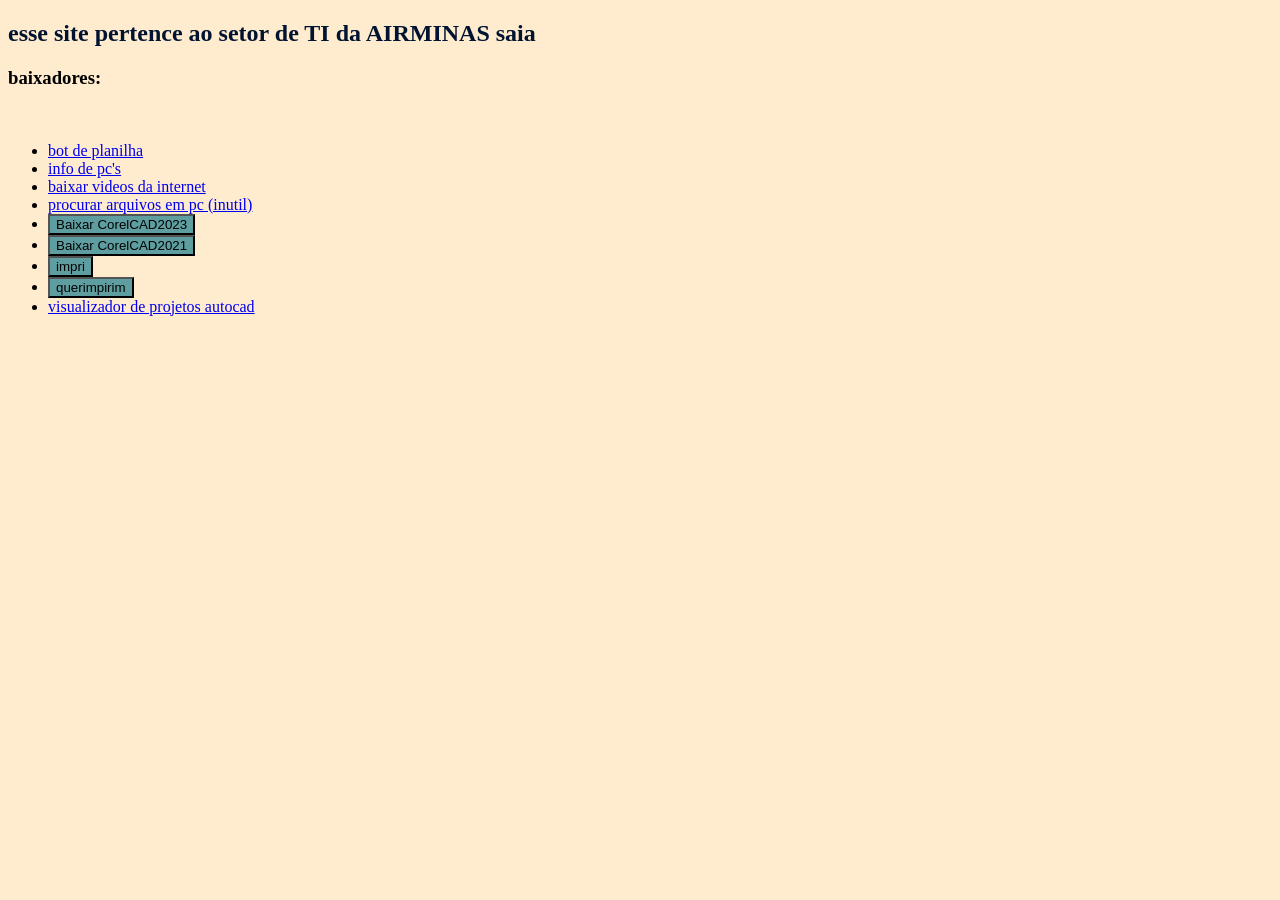
<file: index.html>
<!DOCTYPE html>
<html lang="en">
    <head>
        <meta charset="UTF-8">
        <meta name="viewport" content="width=device-width, initial-scale=1.0">
        <link rel="stylesheet" href="bredpiti.css">
        <title>ferramentas AIRMINAS</title>
    </head>
    <body>
        <h2>esse site pertence ao setor de TI da AIRMINAS saia</h2>
        <h3>baixadores:</h3><br>
        <ul>     
            <li><a href="bot.py" download="bot.py">bot de planilha</a></li> 
            <li><a href="jurasir.zip" download="jurasir.zip">info de pc's</a></li>
            <li><a href="novo.py" download="novo.py">baixar videos da internet</a></li>
            <li><a href="procurar_arquivo.py" download="procurar_arquivo.py">procurar arquivos em pc (inutil)</a></li>
            <li><button id="A1" onclick="baixarSequencia()">Baixar CorelCAD2023</button></li>
            <li><button id="A2" onclick="baixarSequencia2()">Baixar CorelCAD2021</button></li>
            <li><button id="A3" onclick="baixarSequencia3()">impri</button></li>
            <li><button id="A4" onclick="baixarSequencia4()">querimpirim</button></li>
            <li><a href="Autodesk_DWG_TrueView_2027_English_en-US_setup_webinstall.zip" download="Autodesk_DWG_TrueView_2027_English_en-US_setup_webinstall.zip">visualizador de projetos autocad</a></li>
        </ul>
        <a id="link1" href="CorelCAD2023.sfx.part01.exe" download="CorelCAD2023.sfx.part01.exe" style="display: none;"></a>
        <a id="link2" href="CorelCAD2023.sfx.part02.rar" download="CorelCAD2023.sfx.part02.rar" style="display: none;"></a>
        <a id="link3" href="CorelCAD2023.sfx.part03.rar" download="CorelCAD2023.sfx.part03.rar" style="display: none;"></a>
        <a id="link4" href="CorelCAD2023.sfx.part04.rar" download="CorelCAD2023.sfx.part04.rar" style="display: none;"></a>
        <a id="link5" href="CorelCAD2023.sfx.part05.rar" download="CorelCAD2023.sfx.part05.rar" style="display: none;"></a>
        <a id="link6" href="CorelCAD2023.sfx.part06.rar" download="CorelCAD2023.sfx.part06.rar" style="display: none;"></a>
        <a id="link7" href="CorelCAD2023.sfx.part07.rar" download="CorelCAD2023.sfx.part07.rar" style="display: none;"></a>
        <a id="link8" href="CorelCAD2023.sfx.part08.rar" download="CorelCAD2023.sfx.part08.rar" style="display: none;"></a>
        <a id="link9" href="CorelCAD2023.sfx.part09.rar" download="CorelCAD2023.sfx.part09.rar" style="display: none;"></a>
        <a id="link10" href="CorelCAD2023.sfx.part10.rar" download="CorelCAD2023.sfx.part10.rar" style="display: none;"></a>
        <a id="link11" href="CorelCAD2023.sfx.part11.rar" download="CorelCAD2023.sfx.part11.rar" style="display: none;"></a>
        <a id="link12" href="CorelCAD2023.sfx.part12.rar" download="CorelCAD2023.sfx.part12.rar" style="display: none;"></a>
        <a id="link1f" href="CorelCAD2021_x64.sfx.part01.exe" download="CorelCAD2021_x64.sfx.part01.exe" style="display: none;"></a>
        <a id="link2f" href="CorelCAD2021_x64.sfx.part02.rar" download="CorelCAD2021_x64.sfx.part02.rar" style="display: none;"></a>
        <a id="link3f" href="CorelCAD2021_x64.sfx.part03.rar" download="CorelCAD2021_x64.sfx.part03.rar" style="display: none;"></a>
        <a id="link4f" href="CorelCAD2021_x64.sfx.part04.rar" download="CorelCAD2021_x64.sfx.part04.rar" style="display: none;"></a>
        <a id="link5f" href="CorelCAD2021_x64.sfx.part05.rar" download="CorelCAD2021_x64.sfx.part05.rar" style="display: none;"></a>
        <a id="link6f" href="CorelCAD2021_x64.sfx.part06.rar" download="CorelCAD2021_x64.sfx.part06.rar" style="display: none;"></a>
        <a id="link7f" href="CorelCAD2021_x64.sfx.part07.rar" download="CorelCAD2021_x64.sfx.part07.rar" style="display: none;"></a>
        <a id="link8f" href="CorelCAD2021_x64.sfx.part08.rar" download="CorelCAD2021_x64.sfx.part08.rar" style="display: none;"></a>
        <a id="link9f" href="CorelCAD2021_x64.sfx.part09.rar" download="CorelCAD2021_x64.sfx.part09.rar" style="display: none;"></a>
        <a id="link10f" href="CorelCAD2021_x64.sfx.part10.rar" download="CorelCAD2021_x64.sfx.part10.rar" style="display: none;"></a>
        <a id="link11f" href="CorelCAD2021_x64.sfx.part11.rar" download="CorelCAD2021_x64.sfx.part11.rar" style="display: none;"></a>
        <a id="link12f" href="CorelCAD2021_x64.sfx.part12.rar" download="CorelCAD2021_x64.sfx.part12.rar" style="display: none;"></a>
        <a id="link1r" href="imprimi.sfx.part1.exe" download="imprimi.sfx.part1.exe" style="display: none;"></a>
        <a id="link2r" href="imprimi.sfx.part2.rar" download="imprimi.sfx.part2.rar" style="display: none;"></a>
        <a id="link1i" href="EasySetup_2_9_2_6.sfx.part1.exe" download="EasySetup_2_9_2_6.sfx.part1.exe" style="display: none;"></a>
        <a id="link2i" href="EasySetup_2_9_2_6.sfx.part2.rar" download="EasySetup_2_9_2_6.sfx.part2.rar" style="display: none;"></a>
        <a id="link3i" href="EasySetup_2_9_2_6.sfx.part3.rar" download="EasySetup_2_9_2_6.sfx.part3.rar" style="display: none;"></a>
        <a id="link4i" href="EasySetup_2_9_2_6.sfx.part4.rar" download="EasySetup_2_9_2_6.sfx.part4.rar" style="display: none;"></a>
        <script>
            function baixarSequencia() {
                const arquivos = ['link1', 'link2', 'link3', 'link4', 'link5', 'link6', 'link7', 'link8', 'link9', 'link10', 'link11', 'link12'];
                
                arquivos.forEach((id, index) => {
                    // Usa um pequeno atraso (timeout) para o navegador não bloquear os downloads
                    setTimeout(() => {
                        document.getElementById(id).click();
                    }, index * 1000); // 1 segundo de intervalo entre cada download
                });
            }
            function baixarSequencia3() {
                const arquivos = ['link1r', 'link2r'];
                
                arquivos.forEach((id, index) => {
                    // Usa um pequeno atraso (timeout) para o navegador não bloquear os downloads
                    setTimeout(() => {
                        document.getElementById(id).click();
                    }, index * 1000); // 1 segundo de intervalo entre cada download
                });
            }
            function baixarSequencia2() {
                const arquivos = ['link1f', 'link2f', 'link3f', 'link4f', 'link5f', 'link6f', 'link7f', 'link8f', 'link9f', 'link10f', 'link11f', 'link12f'];
                
                arquivos.forEach((id, index) => {
                    // Usa um pequeno atraso (timeout) para o navegador não bloquear os downloads
                    setTimeout(() => {
                        document.getElementById(id).click();
                    }, index * 1000); // 1 segundo de intervalo entre cada download
                });
            }
            function baixarSequencia4() {
                const arquivos = ['link1i', 'link2i','link3i','link4i'];
                
                arquivos.forEach((id, index) => {
                    // Usa um pequeno atraso (timeout) para o navegador não bloquear os downloads
                    setTimeout(() => {
                        document.getElementById(id).click();
                    }, index * 1000); // 1 segundo de intervalo entre cada download
                });
            }
        </script>
    </body>
</html>
</file>
<file: bredpiti.css>
body{
    background-color: blanchedalmond;
}
h2{
    color:  #001432;
}
#A1:hover{
    background-color: rgb(255, 0, 0);
}
#A2:hover{
    background-color: rgb(53, 194, 48);
}
#A3:hover{
    background-color: blue;
}
#A4:hover{
    background-color: blueviolet;
}
button{
    background-color: cadetblue;
}
</file>
